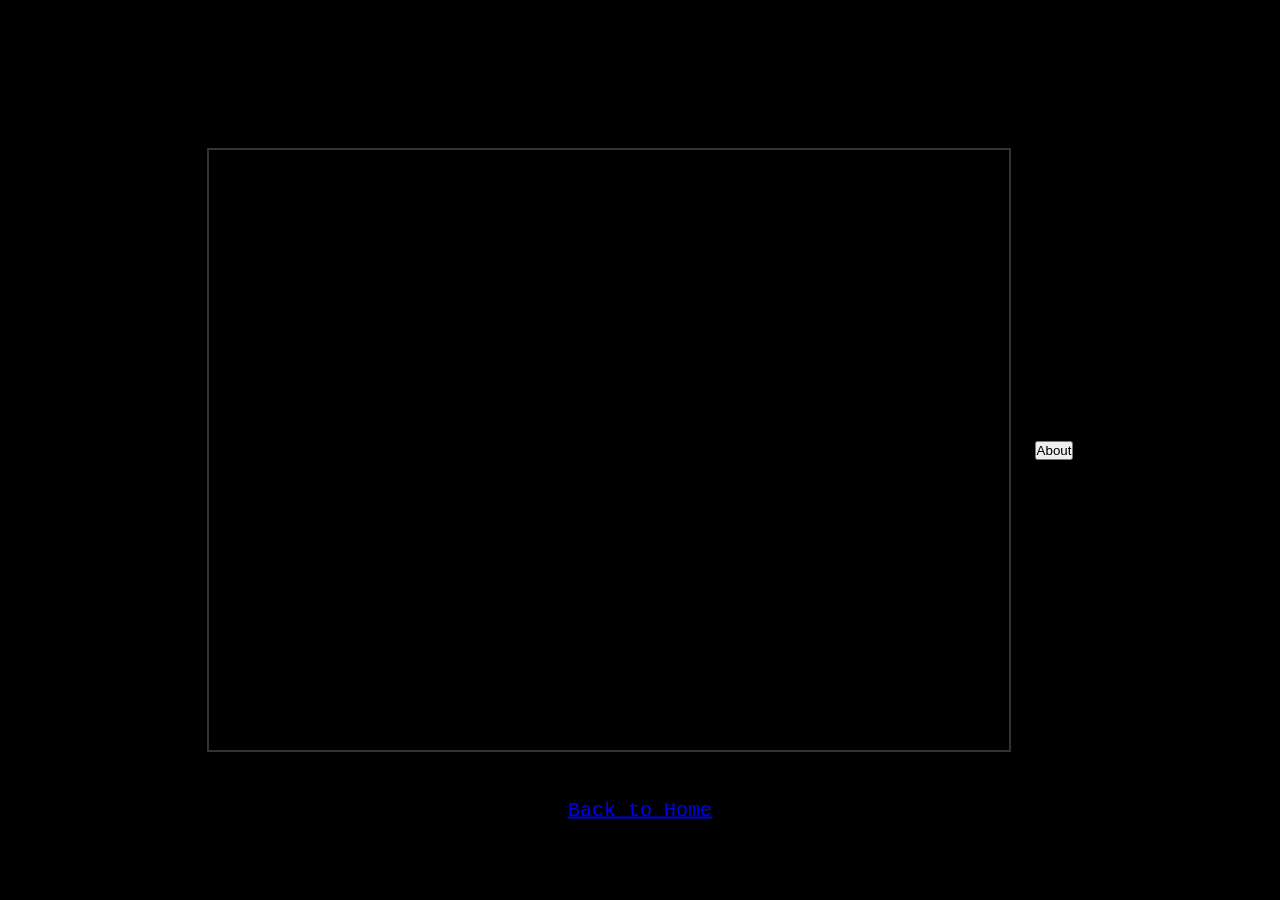
<file: EXPLODE.html>
<!DOCTYPE html>
<html lang="en">
<head>
    <meta charset="UTF-8">
    <meta name="viewport" content="width=device-width, initial-scale=1.0
">    <link rel="stylesheet" href="./Style.css?v=2">
    <link rel="preconnect" href="https://fonts.googleapis.com">
    <link rel="preconnect" href="https://fonts.gstatic.com" crossorigin>
    <link href="https://fonts.googleapis.com/css2?family=Exo+2:ital,wght@0,100..900;1,100..900&display=swap" rel="stylesheet">
</head>
<body>
    <canvas id="myCanvas" width="800" height="600"></canvas>
    <p>
        <button id="button" class="button" onclick="alert('Click the canvas to create an explosion!')">About</button>
    </p>
    <a href="index.html" style="position: absolute; top: 90%; left: 50%; transform: translate(-50%, -50%); font-size: 20px;">Back to Home</a>
    <script src="Main.JS"></script>
</body>
</file>
<file: Style.css>
* {
    box-sizing: border-box;
    margin: 0;
    padding: 0;
}

body {
    font-family: Arial, sans-serif;
    margin: 0;
    padding: 32px 16px;
    display: flex;
    flex-direction: column;
    align-items: center;
    gap: 24px;
    min-height: 100vh;
    box-sizing: border-box;
    font-family: 'courier new';
    display: flex;
    flex-direction: row;
    justify-content: center;
    background-color: rgb(0, 0, 0);
}

canvas {
    background-color: #000000; /* Replaces screen.fill((0,0,0)) */
    box-shadow: 0 10px 30px rgba(0, 0, 0, 0.5);
    border: 2px solid #333;
    align-self: center;
}
p {
    color:  #fff;
    text-align: center;
    font-size: 18px;
}
</file>
